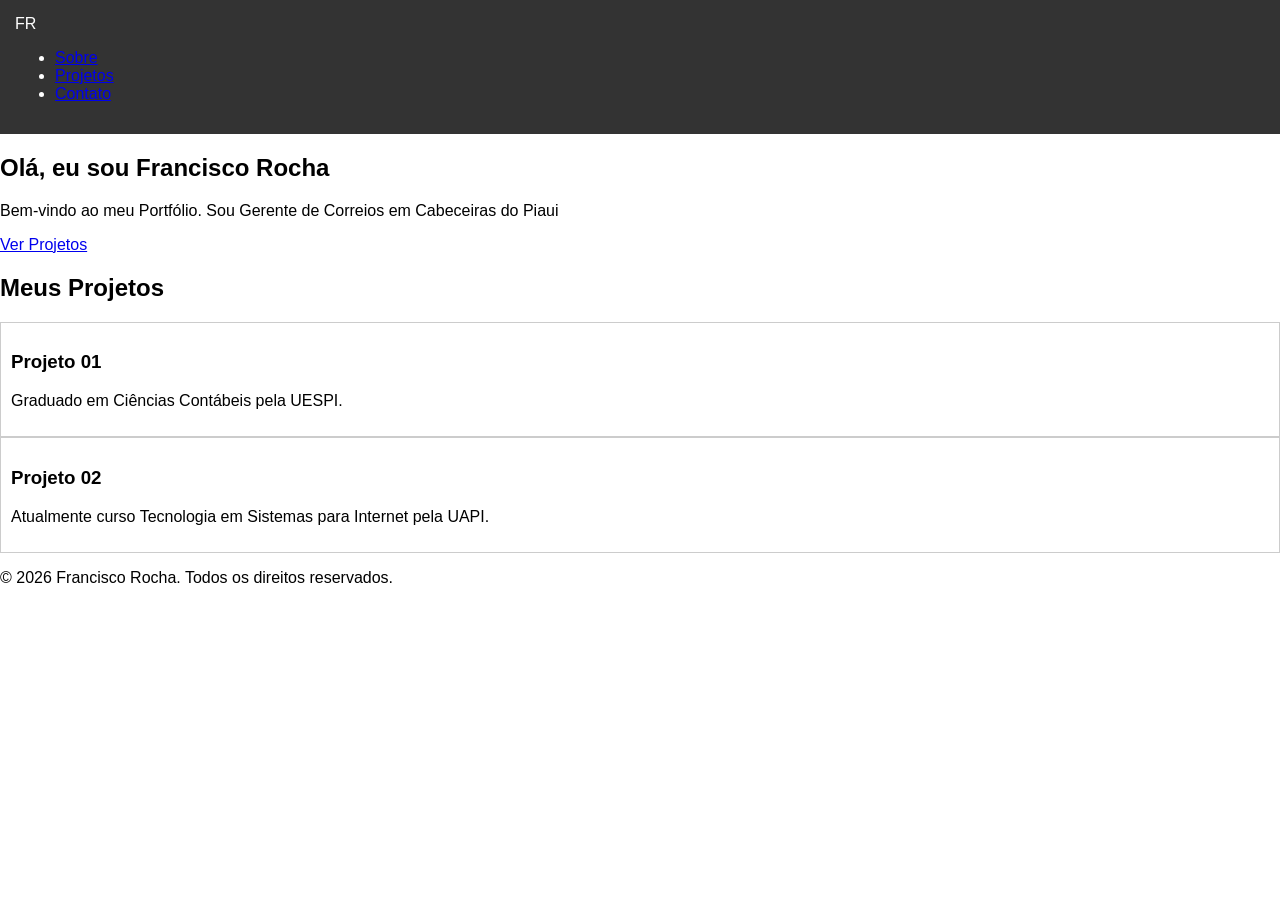
<file: meuprojeto.html>
<!DOCTYPE html>
<html lang="pt-br">
<head>
    <meta charset="UTF-8">
    <meta name="viewport" content="width=device-width, initial-scale=1.0">
    <title>Francisco Rocha | Portfólio</title>
    <link rel="stylesheet" href="style.css">
</head>
<body>
    <header>
        <nav>
            <div class="logo">FR</div>
            <ul>
                <li><a href="#sobre">Sobre</a></li>
                <li><a href="#projetos">Projetos</a></li>
                <li><a href="#contato">Contato</a></li>
            </ul>
        </nav>
    </header>

    <section id="hero">
        <h1>Olá, eu sou <span>Francisco Rocha</span></h1>
        <p>Bem-vindo ao meu Portfólio. Sou Gerente de Correios em Cabeceiras do Piaui</p>
        <a href="#projetos" class="btn">Ver Projetos</a>
    </section>

    <section id="projetos">
        <h2>Meus Projetos</h2>
        <div class="grid-projetos">
            <div class="card">
                <h3>Projeto 01</h3>
                <p>Graduado em Ciências Contábeis pela UESPI.</p>
            </div>
            <div class="card">
                <h3>Projeto 02</h3>
                <p>Atualmente curso Tecnologia em Sistemas para Internet pela UAPI.</p>
            </div>
        </div>
    </section>

    <footer>
        <p>&copy; 2026 Francisco Rocha. Todos os direitos reservados.</p>
    </footer>

    <script src="script.js"></script>
</body>
</html>
</file>
<file: style.css>
body {
font-family: Arial;
margin: 0;
}
header {
background: #333;
color: white;
display: flex;
justify-content: space-between;
padding: 15px;
}
#lista-projetos {
display: flex;
flex-wrap: wrap;
gap: 10px;
}
.card {
border: 1px solid #ccc;
padding: 10px;
}
</file>
